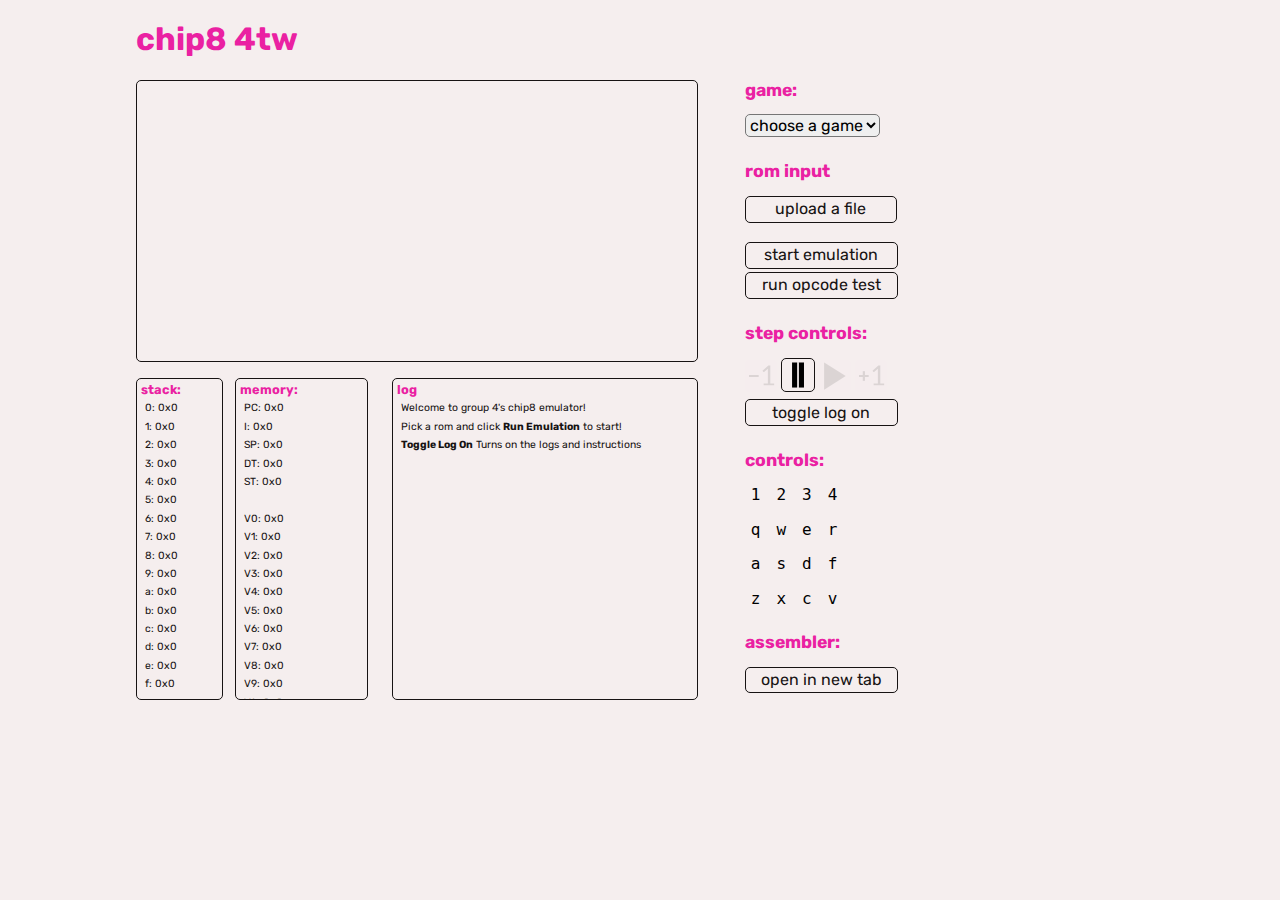
<file: index.html>
<!DOCTYPE html>
<html lang="en">

<head>
  <meta charset="utf-8">
  <meta name="viewport" content="width=device-width, initial-scale=1">

  <link href="https://fonts.googleapis.com/css?family=Ubuntu+Mono|Abel|Catamaran|Lato|Libre+Franklin|Rubik" rel="stylesheet">

  <title>CMPT276 Group 4</title>
  <link rel="stylesheet" href="normalize.css">
  <link rel="stylesheet" href="main.css">
</head>


<body>

	<div class="wrapper">
		<h1> chip8 4tw </h1>
		<div class="splitWrapper">
			<canvas class ="shadow" id="canvas" width="560" height="280"></canvas>
			
			<section class="visualizerWrapper whiteBox">
					 <section class="visualizer shadow" id="stack">
						 <h3>stack:</h3>
						 <div class="mriWrapper">
							 <div><p>0: </p> <p id="V0-Stack">0x0</p></div>
							 <div><p>1: </p> <p id="V1-Stack">0x0</p></div>
							 <div><p>2: </p> <p id="V2-Stack">0x0</p></div>
							 <div><p>3: </p> <p id="V3-Stack">0x0</p></div>
							 <div><p>4: </p> <p id="V4-Stack">0x0</p></div>
							 <div><p>5: </p> <p id="V5-Stack">0x0</p></div>
							 <div><p>6: </p> <p id="V6-Stack">0x0</p></div>
							 <div><p>7: </p> <p id="V7-Stack">0x0</p></div>
						 </div>
						 <div class="mriWrapper">
							 <div><p>8: </p> <p id="V8-Stack">0x0</p></div>
							 <div><p>9: </p> <p id="V9-Stack">0x0</p></div>
							 <div><p>a: </p> <p id="V10-Stack">0x0</p></div>
							 <div><p>b: </p> <p id="V11-Stack">0x0</p></div>
							 <div><p>c: </p> <p id="V12-Stack">0x0</p></div>
							 <div><p>d: </p> <p id="V13-Stack">0x0</p></div>
							 <div><p>e: </p> <p id="V14-Stack">0x0</p></div>
							 <div><p>f: </p> <p id="V15-Stack">0x0</p></div>
						 </div>
					 </section>
					 <section class="visualizer shadow" id="memory">
						 <h3>memory:</h3>
						 <div class="mriWrapper">
							 <div><p>PC: </p><p id="PC">0x0 </p></div>
							 <div><p>I: </p><p id="I">0x0 </p></div>
							 <div><p>SP: </p><p id="SP">0x0 </p></div>
							 <div><p>DT: </p><p id="DT">0x0 </p></div>
							 <div><p>ST: </p><p id="ST">0x0 </p></div>
							 <br>
						 </div>
						 <br>
						 <div class="mriWrapper">
							 <div><p>V0: </p> <p id="V0-Reg">0x0</p></div>
							 <div><p>V1: </p> <p id="V1-Reg">0x0</p></div>
							 <div><p>V2: </p> <p id="V2-Reg">0x0</p></div>
							 <div><p>V3: </p> <p id="V3-Reg">0x0</p></div>
							 <div><p>V4: </p> <p id="V4-Reg">0x0</p></div>
							 <div><p>V5: </p> <p id="V5-Reg">0x0</p></div>
							 <div><p>V6: </p> <p id="V6-Reg">0x0</p></div>
							 <div><p>V7: </p> <p id="V7-Reg">0x0</p></div>
						 </div>
						 <div class="mriWrapper">
							 <div><p>V8: </p> <p id="V8-Reg">0x0</p></div>
							 <div><p>V9: </p> <p id="V9-Reg">0x0</p></div>
							 <div><p>VA: </p> <p id="V10-Reg">0x0</p></div>
							 <div><p>VB: </p> <p id="V11-Reg">0x0</p></div>
							 <div><p>VC: </p> <p id="V12-Reg">0x0</p></div>
							 <div><p>VD: </p> <p id="V13-Reg">0x0</p></div>
							 <div><p>VE: </p> <p id="V14-Reg">0x0</p></div>
							 <div><p>VF: </p> <p id="V15-Reg">0x0</p></div>
						 </div>
					 </section>
			</section>
			<section class="visualizerWrapper whiteBox" id="visLogWrapper" >
					 <section class="visualizer shadow" id="visLog">
						 <h3>log</h3>
						 <div class="mriWrapper">
							 <div id="log">
								 <p id="welcome"> Welcome to group 4's chip8 emulator! <br> 
								                  Pick a rom and click <b>Run Emulation</b> to start! <br> 
												  <b>Toggle Log On</b> Turns on the logs and instructions <br><p>
						     </div>
						 </div>
					 </section>
			</section>
		</div>
		
		<div class="splitWrapper">
			<section class="whiteBox" id="controls">
			
				<form id="gameWrapper">
    				<h2 class="primaryH2">game: </h2>
      				<select name="games" id="games" onChange="updateGameFromSelect()">
						<option value="default">choose a game</option>
  						<option value="snake">SNAKE</option>
  						<option value="flappy_bird">FLAPPY BIRD</option>
					</select>
				</form>                       
				
				<h2 class="secondaryH2">rom input</h2>
					<input type="file" id="file" />
					<label for="file" id="fileUploadBox">upload a file</label>
			
				<section id="stepControl">
					<p class="stepControlActive" id="startEmulator">start emulation</p>
					<p class="stepControlActive" id="runTest">run opcode test</p>
					<h2 class="secondaryH2">step controls: </h2>
					<div class="icon_wrapper">
						<img src="Icons/-1.svg" class="icon stepControlInactive" id="stepBack" title="Step backwards one frame"></img>
						<img src="Icons/pause.svg" class="icon stepControlActive" id="pause" title="Pause on current frame"></img>
						<img src="Icons/play.svg" class="icon stepControlInactive" id="resume" title="Resume from current frame"></img>
						<img src="Icons/+1.svg" class="icon stepControlInactive" id="stepForward" title="Step forwards one frame"></img>
					</div>
					<p class="stepControlActive" id="logToggle">toggle log on</p>
				</section>			

				<section id="keyboardInput">
					<ul>
						<h2 class="secondaryH2">controls:</h2>
					</ul>
					<ul>
						<li>1</li>
						<li>2</li>
						<li>3</li>
						<li>4</li>
					</ul>
					<ul>
						<li>q</li>
						<li>w</li>
						<li>e</li>
						<li>r</li>
					</ul>
					<ul>
						<li>a</li>
						<li>s</li>
						<li>d</li>
						<li>f</li>
					</ul>
					<ul>
						<li>z</li>
						<li>x</li>
						<li>c</li>
						<li>v</li>
					</ul>
				</section>

				<section id="assemblerLinkContainer"> 
					<h2 class="secondaryH2">assembler: </h2>
					<a href="Assembler/GUIAssemblerWIP/Assembler/assemblerIndex.html" target="_blank" class="stepControlActive" id="assemblerLink">open in new tab</a>
				</section>
			</section>
		</div>
	</div>

	



	<script src = "Emulator/cpu.js"></script>
	
	<script src = "Testing/opcodeTest.js"></script> 	<!-- uncomment this to add test file to html page
	-->
<script src = "main.js"></script>	<!-- comment this line out to run test -->

</body>
<footer>

</footer>
</html>
</file>
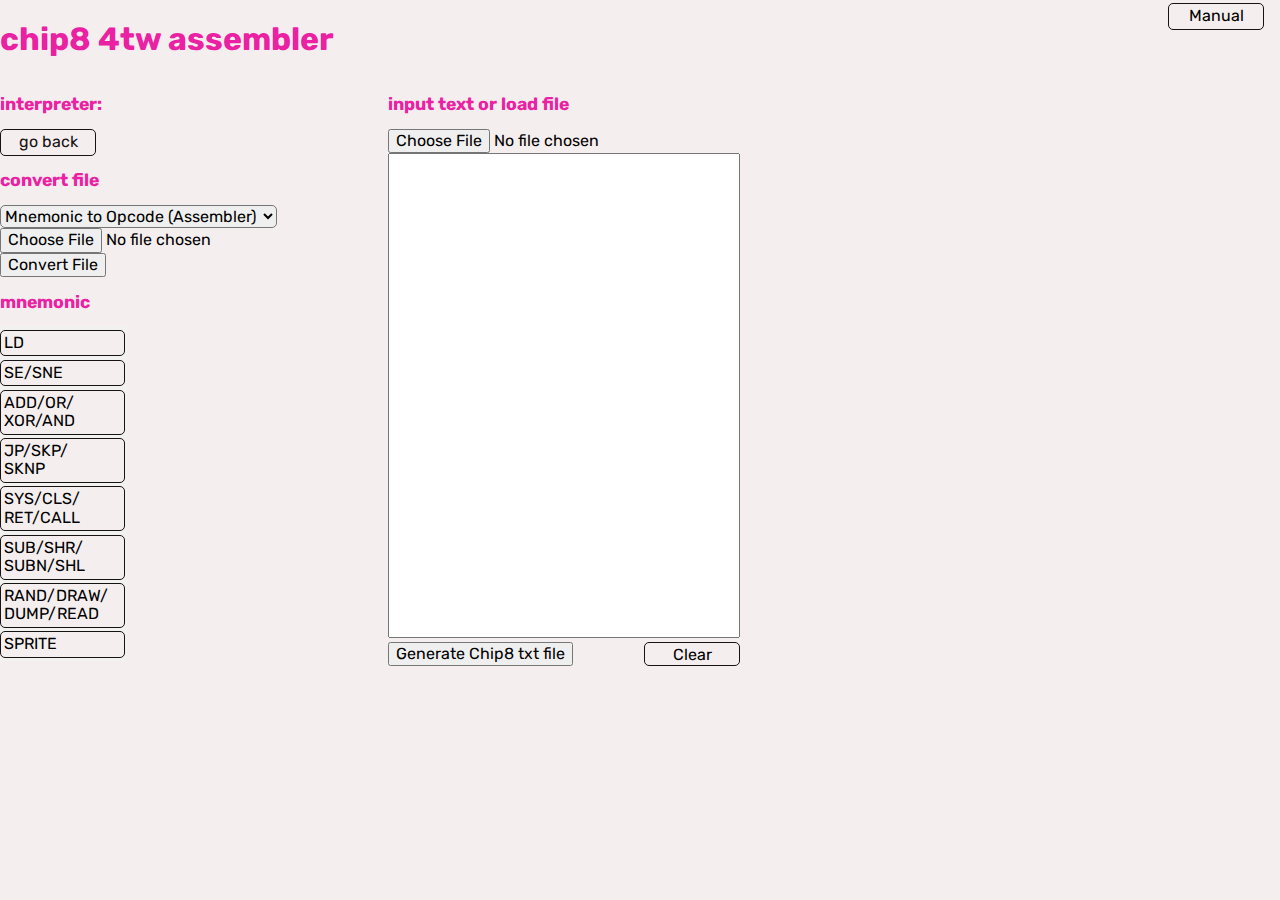
<file: Assembler/GUIAssemblerWIP/Assembler/assemblerIndex.html>
<!--https://www.w3schools.com/howto/howto_js_tabs.asp-->
<!DOCTYPE html>
<html lang="en">

<head>
  <meta charset="utf-8">
  <meta name="viewport" content="width=device-width, initial-scale=1">

  <link href="https://fonts.googleapis.com/css?family=Abel|Catamaran|Lato|Libre+Franklin|Rubik" rel="stylesheet">

  <title>CMPT276 Group 4</title>
  <link rel="stylesheet" href="normalize.css">
  <link rel="stylesheet" href="main.css">
</head>

<body>
    <div class="manualDiv" style="float: right;">
        <button id="manualButton">Manual</button>
    </div>
	<div class="wrapper">
        <h1> chip8 4tw assembler </h1>
    
        <div class ="splitWrapper" id="firstWrapper"> 
			<section id="assemblerLinkContainer"> 
				<h2 class="secondaryH2">interpreter: </h2>
				<a href="../../../index.html" class="stepControlActive" id="assemblerLink">go back</a>
			</section>
            <section id="fileinput">
                <h2>convert file</h2>
                <select id="convertTypes" onChange="hideElements()">
                    <option value="ass">Mnemonic to Opcode (Assembler)</option>
                    <option value="dis">Opcode to Mnemonic (Dissembler)</option>
                </select>                
            </section>
            <div>
                <input type="file" id="myFile" accept=".txt"/>
            </div>
            <div>
                <input type="button" id = "submitFile" value="Convert File"/>
            </div>
            <section id="mnemonicOptions">
                <h2>mnemonic</h2>
                <div class="tab">
                        <button class="tablinks" onclick="openTab(event, 'LD')">LD</button>
                        <button class="tablinks" onclick="openTab(event, 'SE/SNE')">SE/SNE</button>
                        <button class="tablinks" onclick="openTab(event, 'ADD/OR/XOR/AND')">ADD/OR/
                            XOR/AND</button>
                        <button class="tablinks" onclick="openTab(event, 'JP/SKP/SKNP')">JP/SKP/
                            SKNP</button>
                        <button class="tablinks" onclick="openTab(event, 'SYS/CLS/RET/CALL')">SYS/CLS/
                            RET/CALL</button>
                        <button class="tablinks" onclick="openTab(event, 'SUB/SHR/SUBN/SHL')">SUB/SHR/
                            SUBN/SHL</button>
                        <button class="tablinks" onclick="openTab(event, 'RAND/DRAW/DUMP/READ')">RAND/DRAW/
                            DUMP/READ</button>
                        <button class="tablinks" onclick="openTab(event, 'SPRITE')">SPRITE</button>
                </div>
                <!-- Tab content -->
                <div id="LD" class="tabcontent"> 
                    <ul>
                        <button class="mnemonic" onclick="mnemButton(event, 'LD Vx byte')">LD Vx byte</button>
                        <p>Set Vx = kk. The interpreter puts the value kk into register Vx.</p>
                    </ul>
                    <ul>
                        <button class="mnemonic" onclick="mnemButton(event, 'LD Vx Vy')">LD Vx Vy</button>
                        <p>Set Vx = Vy. Stores the value of register Vy in register Vx.</p>
                    </ul>
                    <ul>
                        <button class="mnemonic" onclick="mnemButton(event, 'LD addr')">LD addr</button>
                        <p>Set I = nnn. The value of register I is set to nnn.</p>
                    </ul>
                    <ul>
                        <button class="mnemonic" onclick="mnemButton(event, 'LD Vx DT')">LD Vx DT</button>
                        <p>Set Vx = delay timer value.</p>
                    </ul>
                    <ul>
                        <button class="mnemonic" onclick="mnemButton(event, 'LD Vx K')">LD Vx K</button>
                        <p>
                            Wait for a key press, store the value of the key in Vx. All execution stops until a key is pressed, then the value of that key is stored in Vx.
                        </p>
                    </ul>
                    <ul>
                        <button class="mnemonic" onclick="mnemButton(event, 'LD DT Vx')">LD DT Vx</button>
                        <p>Set delay timer = Vx.</p>
                    </ul>
                    <ul>
                        <button class="mnemonic" onclick="mnemButton(event, 'LD ST Vx')">LD ST Vx</button>
                        <p>Set sound timer = Vx.</p>
                    </ul>
                    <ul>
                        <button class="mnemonic" onclick="mnemButton(event, 'LD F Vx')">LD F Vx</button>
                        <p>Set I = location of sprite for digit Vx. The value of I is set to the location for the hexadecimal sprite corresponding to the value of Vx. </p>
                    </ul>
                    <ul>
                        <button class="mnemonic" onclick="mnemButton(event, 'LD B Vx')">LD B Vx</button>
                        <p>
                            Store BCD representation of Vx in memory locations I, I+1, and I+2. The interpreter takes the decimal value of Vx, and places the hundreds digit 
                            in memory at location in I, the tens digit at location I+1, and the ones digit at location I+2.
                        </p>
                    </ul>
                </div>
                <div id="SE/SNE" class="tabcontent">
                    <ul>
                        <button class="mnemonic" onclick="mnemButton(event, 'SE Vx byte')">SE Vx byte</button>
                        <p>Skip next instruction if Vx = kk.</p>
                    </ul>
                    <ul>
                        <button class="mnemonic" onclick="mnemButton(event, 'SE Vx Vy')">SE Vx Vy</button>
                        <p>Skip next instruction if Vx = Vy.</p>
                    </ul>
                    <ul>
                        <button class="mnemonic" onclick="mnemButton(event, 'SNE Vx byte')">SNE Vx byte</button>
                        <p>Skip next instruction if Vx != kk.</p>
                    </ul>
                    <ul>
                        <button class="mnemonic" onclick="mnemButton(event, 'SNE Vx Vy')">SNE Vx Vy</button>
                        <p>Skip next instruction if Vx != Vy.</p>
                    </ul>
                </div>
                <div id="ADD/OR/XOR/AND" class="tabcontent">
                    <ul>
                        <button class="mnemonic" onclick="mnemButton(event, 'ADD I Vx')">ADD I Vx</button>
                        <p>Set I = I + Vx.</p>
                    </ul>
                    <ul>
                        <button class="mnemonic" onclick="mnemButton(event, 'ADD Vx byte')">ADD Vx byte</button>
                        <p>Set Vx = Vx + kk.</p>
                    </ul>
                    <ul>
                        <button class="mnemonic" onclick="mnemButton(event, 'ADD Vx Vy')">ADD Vx Vy</button>
                        <p>
                            Set Vx = Vx + Vy, set VF = carry. The values of Vx and Vy are added together. If the 
                            result is greater than 8 bits (i.e., > 255,) VF is set to 1, otherwise 0. Only the lowest 8 bits of the result are kept, and stored in Vx.
                        </p>
                    </ul>
                    <ul>
                        <button class="mnemonic" onclick="mnemButton(event, 'OR Vx Vy')">OR Vx Vy</button>
                        <p>
                            Set Vx = Vx OR Vy. 
                        </p>
                    </ul>
                    <ul>
                        <button class="mnemonic" onclick="mnemButton(event, 'XOR Vx Vy')">XOR Vx Vy</button>
                        <p>
                            Set Vx = Vx XOR Vy. 
                        </p>
                    </ul>
                    <ul>
                        <button class="mnemonic" onclick="mnemButton(event, 'AND Vx Vy')">AND Vx Vy</button>
                        <p>
                            Set Vx = Vx AND Vy. 
                        </p>
                    </ul>
                </div>
                <div id="JP/SKP/SKNP" class="tabcontent">
                    <ul>
                        <button class="mnemonic" onclick="mnemButton(event, 'JP addr')">JP addr</button>
                        <p>
                            Jump to location nnn.
                        </p>
                    </ul>
                    <ul>
                        <button class="mnemonic" onclick="mnemButton(event, 'JP V0 addr')">JP V0 addr</button>
                        <p>
                            Jump to location nnn + V0.
                        </p>
                    </ul>
                    <ul>
                        <button class="mnemonic" onclick="mnemButton(event, 'SKP Vx')">SKP Vx</button>
                        <p>
                            Skip next instruction if key with the value of Vx is pressed. Checks the keyboard, and if the key corresponding to the value of Vx is currently in 
                            the down position, PC is increased by 2.
                                
                        </p>
                    </ul>
                    <ul>
                        <button class="mnemonic" onclick="mnemButton(event, 'SKNP Vx')">SKNP Vx</button>
                        <p>
                            Skip next instruction if key with the value of Vx is not pressed.
                            Checks the keyboard, and if the key corresponding to the value of Vx is currently in the up position, PC is increased by 2.                                
                        </p>
                    </ul>
                </div>
                <div id="SYS/CLS/RET/CALL" class="tabcontent">
                    <ul>
                        <button class="mnemonic" onclick="mnemButton(event, 'SYS addr')">SYS addr</button>
                        <p>
                            Jump to a machine code routine at nnn.
                            This instruction is only used on the old computers on which Chip-8 was   originally implemented. It is ignored by modern interpreters.  
                        </p>
                    </ul>
                    <ul>
                        <button class="mnemonic" onclick="mnemButton(event, 'CLS')">CLS</button>
                        <p>
                            Clear the display.
                        </p>
                    </ul>
                    <ul>
                        <button class="mnemonic" onclick="mnemButton(event, 'RET')">RET</button>
                        <p>
                            Return from a subroutine.
                            The interpreter sets the program counter to the address at the top of the stack, then subtracts 1 from the stack pointer.          
                        </p>
                    </ul>
                    <ul>
                        <button class="mnemonic" onclick="mnemButton(event, 'CALL addr')">CALL addr</button>
                        <p>
                            Call subroutine at nnn.
                            The interpreter increments the stack pointer, then puts the current PC on the top of the stack. The PC is then set to nnn.     
                        </p>
                    </ul>
                </div>
                <div id="SUB/SHR/SUBN/SHL" class="tabcontent">
                    <ul>
                        <button class="mnemonic" onclick="mnemButton(event, 'SUB Vx Vy')">SUB Vx Vy</button>
                        <p>
                            Set Vx = Vx - Vy, set VF = NOT borrow. If Vx > Vy, then VF is set to 1, otherwise 0. Then Vy is subtracted from Vx, and the 
                            results stored in Vx.
                        </p>
                    </ul>
                    <ul>
                        <button class="mnemonic" onclick="mnemButton(event, 'SHR Vx')">SHR Vx</button>
                        <p>
                            Set Vx = Vx SHR 1. If the least-significant bit of Vx is 1, then VF is set to 1, otherwise 0. Then Vx is divided by 2.
                        </p>
                    </ul>
                    <ul>
                        <button class="mnemonic" onclick="mnemButton(event, 'SUBN Vx Vy')">SUBN Vx Vy</button>
                        <p>
                            Set Vx = Vy - Vx, set VF = NOT borrow. If Vy > Vx, then VF is set to 1, otherwise 0. Then Vx is subtracted from Vy, and the results stored in Vx   
                        </p>
                    </ul>
                    <ul>
                        <button class="mnemonic" onclick="mnemButton(event, 'SHL Vx')">SHL Vx</button>
                        <p>
                            Set Vx = Vx SHL 1.
                            If the most-significant bit of Vx is 1, then VF is set to 1, otherwise to 0. Then Vx is multiplied by 2.
                        </p>
                    </ul>
                </div>
                <div id="RAND/DRAW/DUMP/READ" class="tabcontent">
                    <ul>
                        <button class="mnemonic" onclick="mnemButton(event, 'RAND Vx byte')">RAND Vx byte</button>
                        <p>
                            Set Vx = random byte AND kk. The interpreter generates a random number from 0 to 255, which is then ANDed with the value kk. The results are stored 
                            in Vx. See instruction 8xy2 for more information on AND.
                        </p>
                    </ul>
                    <ul>
                        <button class="mnemonic" onclick="mnemButton(event, 'DRAW Vx Vy nibble')">DRAW Vx Vy nibble</button>
                        <p>
                            Display n-byte sprite starting at memory location I at (Vx, Vy), set VF = collision.
                        </p>
                    </ul>
                    <ul>
                        <button class="mnemonic" onclick="mnemButton(event, 'DUMP Vx')">DUMP Vx</button>
                        <p>
                            Store registers V0 through Vx in memory starting at location I
                        </p>
                    </ul>
                    <ul>
                        <button class="mnemonic" onclick="mnemButton(event, 'READ Vx')">READ Vx</button>
                        <p>
                            Read registers V0 through Vx from memory starting at location I.
                        </p>
                    </ul>
                </div>
                <div id="SPRITE" class="tabcontent">
                    <ul>
                        <button class="mnemonic" onclick="mnemButton(event, 'SPRITE hex')">SPRITE hex</button>
                            <p>
                                Loads a sprite into the program using a 4 digit hexadecimal number
                            </p>
                    </ul>
                </div>        

            </section>
        </div>
		<div class="splitWrapper" id="secondWrapper">
                
            <h2 id="textHeader">input text or load file</h2>
            <input type="file" id="loadFile" accept=".txt"/>
            <section id="textInput">
                    <textarea id="textBox" rows="26" cols = "42"></textarea>
            </section>
            <button id="clearButton">Clear</button>
            <input type="button" id = "textConvertButton" value="Generate Chip8 txt file"/>
        </div>
        <div id="thirdWrapper">
            <div id="manualText">
                <h2>how it works:</h2>
                    
                <p>The assembler reads in 1 line at a time, so only place 1 instruction per line.</p>
                <p>It then splits the line into tokens, using the space “ “ as a separator.</p>
                <p>When writing instructions, only place 1 per line and separate each part of the instruction by a space, nothing else (no commas).</p>
                <p>Please see the exampleAssembly.txt file for an example of each instruction being used.</p>

                </br>

                <h2>for the list below, please refer to these variable definitions:</h2>
                <p>nnn or addr - A 12-bit value, the lowest 12 bits of the instruction (3 digits)</p>
                <p>n or nibble - A 4-bit value, the lowest 4 bits of the instruction (1 digit)</p>
                <p>x - A 4-bit value, the lower 4 bits of the high byte of the instruction (1 digit)</p>
                <p>y - A 4-bit value, the upper 4 bits of the low byte of the instruction (1 digit)</p>
                <p>y - A 4-bit value, the upper 4 bits of the low byte of the instruction (1 digit)</p>
                <p>kk or byte - An 8-bit value, the lowest 8 bits of the instruction (2 digits)</p>
                    <p>Vx refers to register x.</p>
            </div>
        </div>
    </div>
    <script src = "mainAssembler.js"></script>	
    <script src = "assembler.js"></script>
    <script src = "buttons.js"></script>	
</body>
<footer>

</footer>
</html>
</file>
<file: main.css>
/*https://benmarshall.me/styling-file-inputs/ used this website as reference for changing the file input button */

body {
	font-family: 'Rubik', sans-serif;
	background: #f5eeee;
}

::selection {
	background: #fde8f5;
}

p, a, h1, h2 {
	display: block;
	color: #ea21a2;
	text-decoration: none;
}

h2 {
	font-size: 1.1rem;
	color: #ea21a2;
}

.secondaryH2 {
    margin-top: 1.5rem;
}

.primaryH2 {
    margin-top: 0;
	top: 0;
}

h3 {
	font-size: .8rem;
	color: #ea21a2;
	margin: .25rem;
	margin-bottom: 0;
}

p {
	color: #171313;
}





.wrapper {
	margin: 0 auto;
	width: 63rem;
	overflow: hidden;
}

.splitWrapper {
	display: inline-block;
	overflow: hidden;
	vertical-align: top;
	max-width: 60%;
}

canvas {
    display: block;
	float: left;
	border: 1.5px solid #171313;
	border-radius: 5px;
}

section{
	display: block;
	vertical-align: top;
}

#gameWrapper {
	display: block;
	vertical-align: top;
}

select {
	border-radius: 5px;
}

.stepControlInactive{
	background: #fde8f5;
	opacity: 0.1;
	border-radius: 5px;
	margin: .2rem 1rem;
	margin-left: 0;
	transition: .5s;
}

.stepControlActive{
	background: #f5eeee;
	border: 1.5px solid #171313;
	opacity: 1;
	border-radius: 5px;
	padding: 0.2rem;
	margin: .2rem 1rem;
	margin-left: 0;
	text-align: center;
	transition: .5s;
	
}

.stepControlActive:hover{
	background: #f48acf;
	cursor: pointer;
}

.icon_wrapper {
	display: inline;
}

.icon {
	width: 2rem;
	height: auto;
	padding: 0;
	margin: 0;
}

ul {
	padding: 0;
	margin: 1rem 0;
	width: 100px;
}

li {
	font-family: Ubuntu Mono, monospace;
	font-size: 1rem;
	display: inline;
	text-decoration: none;
	padding: 2px 6px;
    border-radius: 5px;
}

.visualizerWrapper  {
    width: 16rem;
	float: left;
}

#visLogWrapper {
	float: left;
	width: 19rem;
	margin-right: .4rem;
}

.visualizer {
	width: 100%;
	margin: 0;
	overflow: auto;
}

#instructions {
	border: none;
	height: auto;
}

.inline {
	display: inline;
}

.visualizer p {
	line-height: .2rem;
	font-size: 0.65rem;
}

#stack, #memory {
	display: inline-block;
	border: 1.5px solid #171313;
	border-radius: 5px;
	width: 5.3rem;
	height: 20rem;
	margin: 0rem 0;
	margin-top: 1rem;
	margin-right: .5rem;
}

#memory {
	width: 8.2rem;
}

#visLog {
	display: inline-block;
	border: 1.5px solid #171313;
	border-radius: 5px;
	width: 100%;
	height: 20rem;
	margin: 0rem 0;
	margin-top: 1rem;
}

.log {
}

.mriWrapper {
	display: inline-block;
	margin: 0;
	margin-right: 1rem;
	margin-left: .5rem;
	padding: 0;
	vertical-align: top;
}

.mriWrapper div > * {
	display: inline;
}

#controls {
	width: 49%;
}

#controls section > *{
	display: block;
}

[type="file"] {
	border: 0;
	clip: rect(0, 0, 0, 0);
	height: 1px;
	overflow: hidden;
	padding: 0;
	position: absolute !important;
	white-space: nowrap;
	width: 1px;  
}

[type="file"] + label {

  background-color: #f5eeee;
  border-radius: 5px;
  border: 1.5px solid #171313;
  color: #171313;
  cursor: pointer;
  display: inline-block;
  font-family: 'Rubik', sans-serif;
  width: 9rem;
  margin-right: 12rem;
  margin-bottom: 1rem;
  text-align: center;
  padding: 0.2rem;
  transition: background-color 0.3s;
}
 
[type="file"]:focus + label,
[type="file"] + label:hover, [type="file"] + label:active {
    background-color: #f48acf;
}

.emulatorRunning {
	background-color: #f48acf;
}

a {
	color: #171313;
}
</file>
<file: Assembler/GUIAssemblerWIP/Assembler/main.css>
/*gui for the javascript assembler*/
/*https://www.w3schools.com/howto/howto_css_custom_scrollbar.asp for the scrollbar*/
body {
	font-family: 'Rubik', sans-serif;
	background: #f5eeee;
}

::selection {
	background: #fde8f5;
}

::-webkit-scrollbar {
  width: 10px;
  border-radius: 5px;
}

::-webkit-scrollbar-track {
  background: #f1f1f1; 
  border-radius: 5px;
}

::-webkit-scrollbar-thumb {
  background: #f5eeee; 
  border-radius: 5px;
  border: 1px solid black;
}

::-webkit-scrollbar-thumb:hover {
  background: #f48acf;
  transition: 0.5s;
}

p, a, h1, h2 {
	display: block;
	color: #ea21a2;
	text-decoration: none;
}

h2 {
	font-size: 1.1rem;
}

h3 {
	font-size: .8rem;
	color: #ea21a2;
}

p, a {
	color: #171313;
}

.wrapper {
	margin: 0 auto;
	width: 73rem;
	overflow: hidden;
}

.splitWrapper {
	display: inline-block;
	overflow: hidden;
	vertical-align: top;
}

section{
	display: block;
}

.stepControlActive{
	background: #f5eeee;
	border: 1.5px solid #171313;
	opacity: 1;
	border-radius: 5px;
	padding: 0.2rem;
	margin: .2rem 1rem;
	margin-left: 0;
	text-align: center;
	transition: .5s;
	width: 6rem;
}

.stepControlActive:hover{
	background: #f48acf;
	cursor: pointer;
}

select {
	border-radius: 5px;
}

.icon_wrapper {
	display: inline;
}

.icon {
	width: 2rem;
	height: auto;
	padding: 0;
	margin: 0;
}

ul {
	padding: 0;
	margin: 1rem 0;
	width: 200px;
}

li {
	font-family: monospace;
	font-size: 1.3rem;
	display: inline;
	text-decoration: none;
	padding: 2px 6px;
    border-radius: 3px;
}

* {box-sizing: border-box}

/* Style the tab */
.tab {
  float: left;
  background-color: #f1f1f1;
  width: 33%;
	height: 100%;
}

/* Style the buttons that are used to open the tab content */
.tab button {
  display: block;
  background: #f5eeee;
  padding: 0.2rem;
  width: 100%;
  border: 1.5px solid #171313;
  outline: none;
  text-align: center;
  cursor: pointer;
  padding-right: 120px; 
  max-width: 90px;
  border-radius: 5px;
  text-align: center;
  transition: .5s;
}

/* Change background color of buttons on hover */
.tab button:hover {
  background: #f48acf;
  cursor: pointer;
}

/* Create an active/current "tab button" class */
.tab button.active {
  background-color: #f48acf;
}

/* Style the tab content */
.tabcontent {
  display: none;
  float: left;
  border: 1px solid #ccc;
  overflow: auto;
  padding-right: 0;
  margin-top: 0.1rem;
  margin-left: 1rem;
  vertical-align: top;
  max-height: 21.1rem;
}

.tabcontent button {
	margin-left: 1rem;
}

#clearButton {
	float:right;
}

#myFile {
	padding-right: 10px;
}

#textBox {
	resize: none;
	width: 22rem;
}

button {
	background: #f5eeee;
	border: 1.5px solid #171313;
	opacity: 1;
	border-radius: 5px;
	padding: 0.2rem;
	margin: .2rem 1rem;
	margin-left: 0;
	text-align: center;
	transition: .5s;
	width: 6rem;
}

button:hover{
	background: #f48acf;
	cursor: pointer;
}

#clearButton {
	margin: 0;
	height: 1.5rem;
}

#firstWrapper {
	width: 24rem;
}

ul > p {
	margin-top: .2rem;
	margin-bottom: 1rem;
}

#thirdWrapper {
	overflow-y: scroll;
	overflow-x: wrap;
	width: 24rem;
	height: 35rem;
	float: right;
	
}

#manualText {
	margin-left: 2rem;
	display: none;
}
</file>
